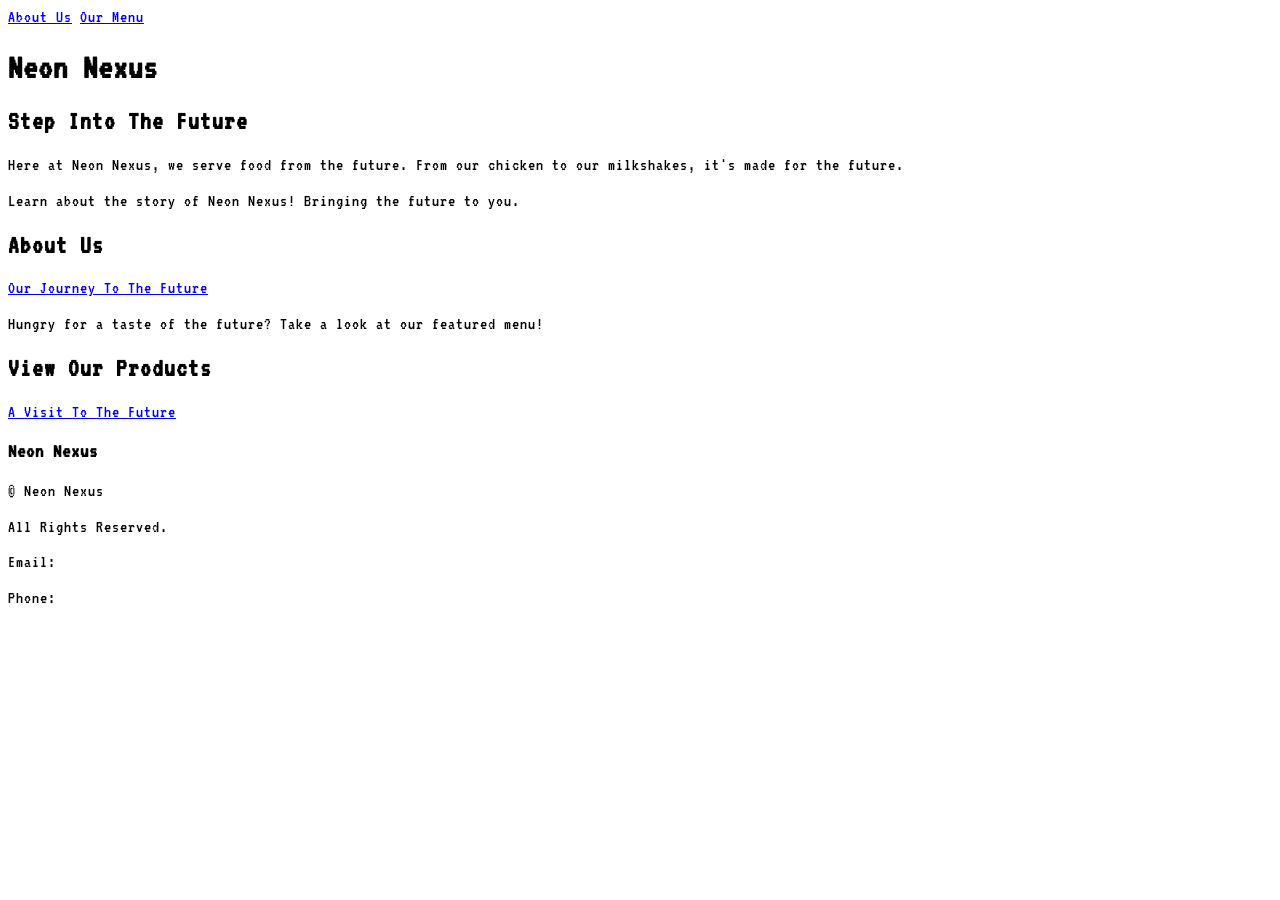
<file: Shared/index.html>
<!DOCTYPE html>
<html lang="en">
    <head>
        <meta charset="UTF-8">
        <meta name="viewport" content="width=device-width, initial-scale=1.0">
        <meta name="descritpion" content="Neon Nexus serves all kinds of food, from chicken to burgers to fries and we give you a step into the future.">
        <title>Neon Nexus</title>
        <link rel="stylesheet" href="./homepage.css">
        <link rel="stylesheet" href="./CSS/global.css">

        <link rel="preconnect" href="https://fonts.googleapis.com">
<link rel="preconnect" href="https://fonts.gstatic.com" crossorigin>
<link href="https://fonts.googleapis.com/css2?family=Asimovian&family=VT323&display=swap" rel="stylesheet">
    </head>
    <body>
        <nav>
            <a href="../Pages/About/index.html">About Us</a>
            <a href="../Pages/Products/index.html">Our Menu</a>
        </nav>
        <header>
            <h1>Neon Nexus</h1>
            <h2>Step Into The Future</h2>
            <p>Here at Neon Nexus, we serve food from the future. From our chicken to our milkshakes, it's made for the future.</p>
        </header>

        <main>
            <div>
                <p>Learn about the story of Neon Nexus! Bringing the future to you.</p>
                <h2>About Us</h2>
                <a href="../Pages/About/index.html">Our Journey To The Future</a>
            </div>

            <div>
                <p>Hungry for a taste of the future? Take a look at our featured menu!</p>
                <h2>View Our Products</h2>
                <a href="../Pages/Products/index.html">A Visit To The Future</a>
            </div>
        </main>

        <footer>
            <h3>Neon Nexus</h3>
            <p>&copy; Neon Nexus</p>
            <p>All Rights Reserved.</p>
            <p>Email:</p>
            <p>Phone:</p>
        </footer>
        <!-- This is the homepage -->
        
    </body>
</html>
</file>
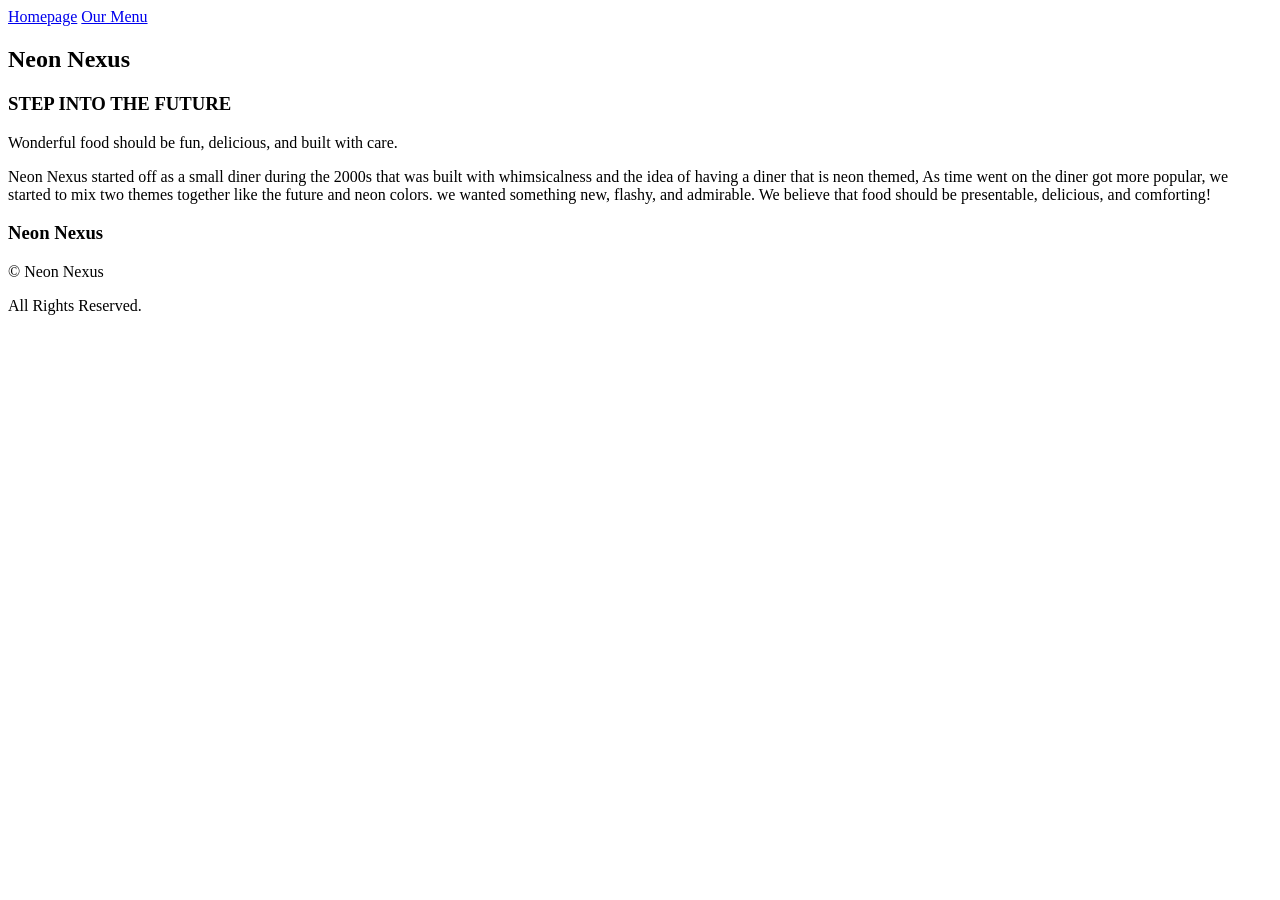
<file: Pages/About/index.html>
<!DOCTYPE html>
<html lang="en">
    <head>
        <meta charset="UTF-8">
        <meta name="viewport" content="width=device-width, initial-scale=1.0">
        <title>Document</title>
    </head>
    <body>
        <nav>
            <a href="../../Shared/index.html">Homepage</a>
            <a href="../Products/index.html">Our Menu</a>
        </nav>

        <h2>Neon Nexus</h2>
        
        <h3>STEP INTO THE FUTURE</h3>

        <p>
            Wonderful food should be fun, delicious, and built with care.
        </p>

        <!-- how it starts  -->

        <p>
            Neon Nexus started off as a small diner during the 2000s that was built with whimsicalness and the idea of 
            having a diner that is neon themed,
            As time went on the diner got more popular, we started to mix two themes together like the future and neon colors.
            we wanted something new, flashy, and admirable. We believe that food should be presentable, delicious, and 
            comforting!
         </p>

         <footer>
            <h3>Neon Nexus</h3>
            <p>&copy; Neon Nexus</p>
            <p>All Rights Reserved.</p>
        </footer>
    </body>
</html>
</file>
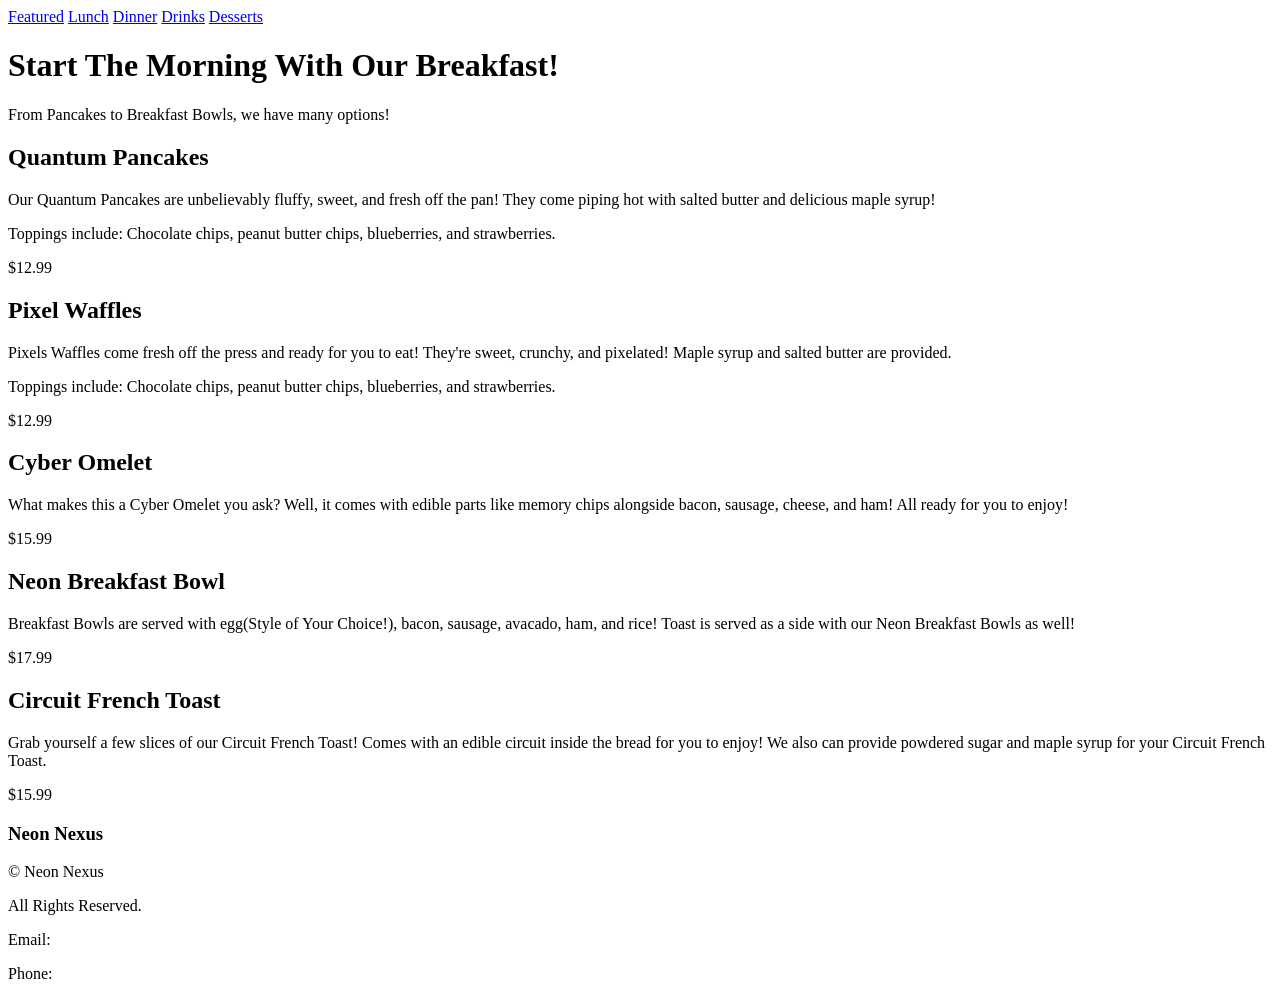
<file: Pages/Products/Breakfast/index.html>
<!DOCTYPE html>
<html lang="en">
    <head>
        <meta charset="UTF-8">
        <meta name="viewport" content="width=device-width, initial-scale=1.0">
        <title>Neon Nexus | Breakfast Menu</title>
    </head>
    <body>
        <nav>
            <a href="../index.html">Featured</a>
            <a href="../Lunch/index.html">Lunch</a>
            <a href="../Dinner/index.html">Dinner</a>
            <a href="../Drinks/index.html">Drinks</a>
            <a href="../Dessert/index.html">Desserts</a>
        </nav>
        <header>
            <h1>Start The Morning With Our Breakfast!</h1>
            <p>From Pancakes to Breakfast Bowls, we have many options!</p>
        </header>
        <main>
            <div>
                <!-- Quantum Pancakes  -->
                <div>
                    <h2>Quantum Pancakes</h2>
                    <p>Our Quantum Pancakes are unbelievably fluffy, sweet, and fresh off 
                        the pan! They come piping hot with salted butter and delicious maple 
                        syrup!
                    </p>
                    <p>Toppings include: Chocolate chips, peanut butter chips, blueberries,
                        and strawberries.
                    </p>
                    <p>$12.99</p>
                </div>

                <!-- Pixel Waffles -->
                 <div>
                    <h2>Pixel Waffles</h2>
                    <p>Pixels Waffles come fresh off the press and ready for you to eat! They're 
                        sweet, crunchy, and pixelated! Maple syrup and salted butter are provided.
                    </p>
                    <p>Toppings include: Chocolate chips, peanut butter chips, blueberries,
                        and strawberries.
                    </p>
                    <p>$12.99</p>
                 </div>

                <!-- Cyber Omelet -->
                 <div>
                    <h2>Cyber Omelet</h2>
                    <p>What makes this a Cyber Omelet you ask? Well, it comes with edible parts like 
                        memory chips alongside bacon, sausage, cheese, and ham! All ready for you to 
                        enjoy!
                    </p>
                    <p>$15.99</p>
                 </div>

                <!-- Neon Breakfast Bowl -->
                 <div>
                    <h2>Neon Breakfast Bowl</h2>
                    <p>Breakfast Bowls are served with egg(Style of Your Choice!), bacon, sausage, avacado,
                        ham, and rice! Toast is served as a side with our Neon Breakfast Bowls as well!
                    </p>
                    <p>$17.99</p>
                 </div>

                <!-- Circuit French Toast -->
                 <div>
                    <h2>Circuit French Toast</h2>
                    <p>Grab yourself a few slices of our Circuit French Toast! Comes with 
                        an edible circuit inside the bread for you to enjoy! We also can provide 
                        powdered sugar and maple syrup for your Circuit French Toast.
                    </p>
                    <p>$15.99</p>
                 </div>
         <div>
        </main>

        <footer>
            <h3>Neon Nexus</h3>
            <p>&copy; Neon Nexus</p>
            <p>All Rights Reserved.</p>
            <p>Email:</p>
            <p>Phone:</p>
        </footer>
    </body>
</html>
</file>
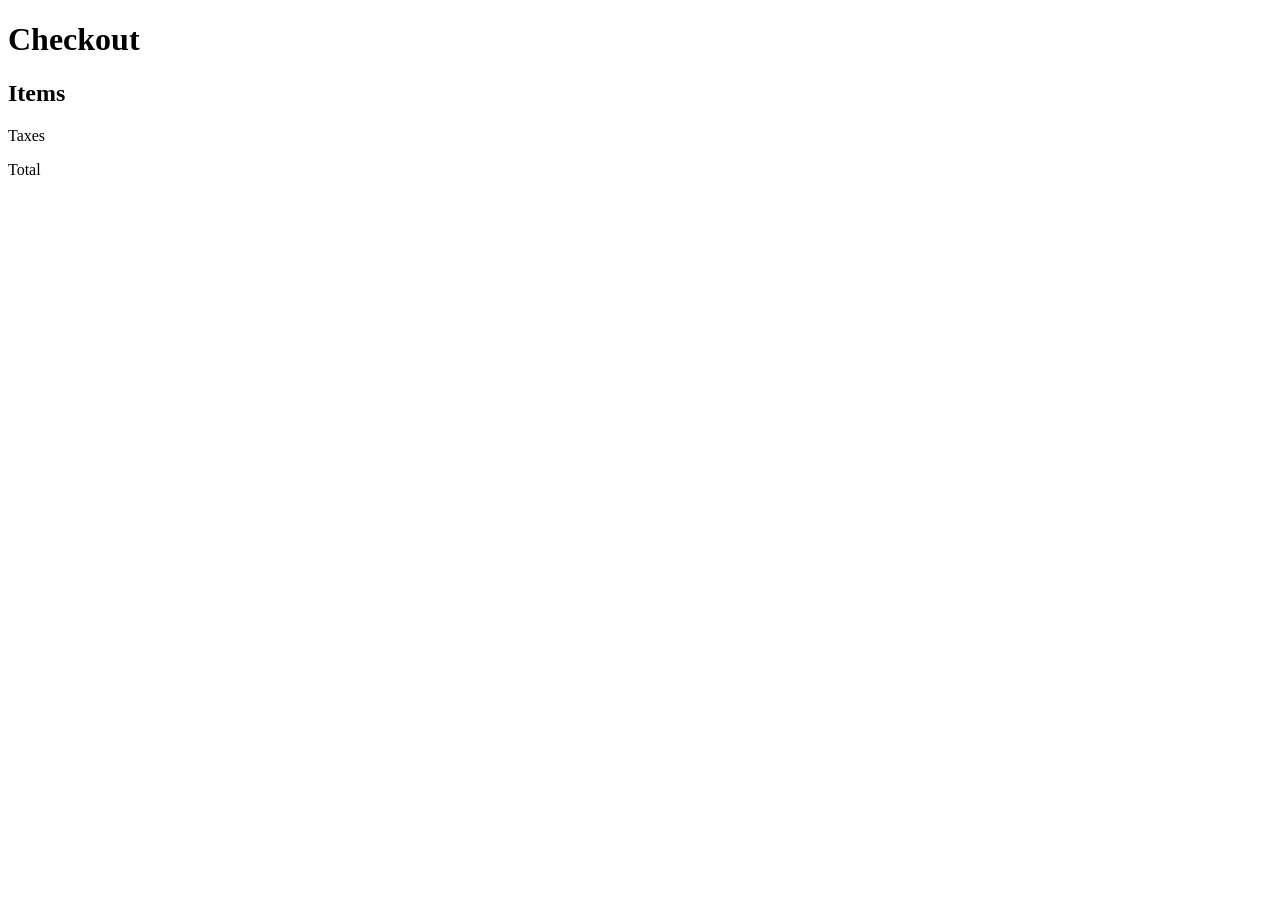
<file: Pages/Products/Checkout/Index.html>
<!DOCTYPE html>
<html lang="en">
    <head>
        <meta charset="UTF-8">
        <meta name="viewport" content="width=device-width, initial-scale=1.0">
        <title>Document</title>
    </head>
    <body>
    <header>
    <h1>Checkout</h1>
    </header>

    <main>
    <h2>Items</h2>
    <p>Taxes</p>
    <p>Total</p>
    </main>
        
    </body>
</html>
</file>
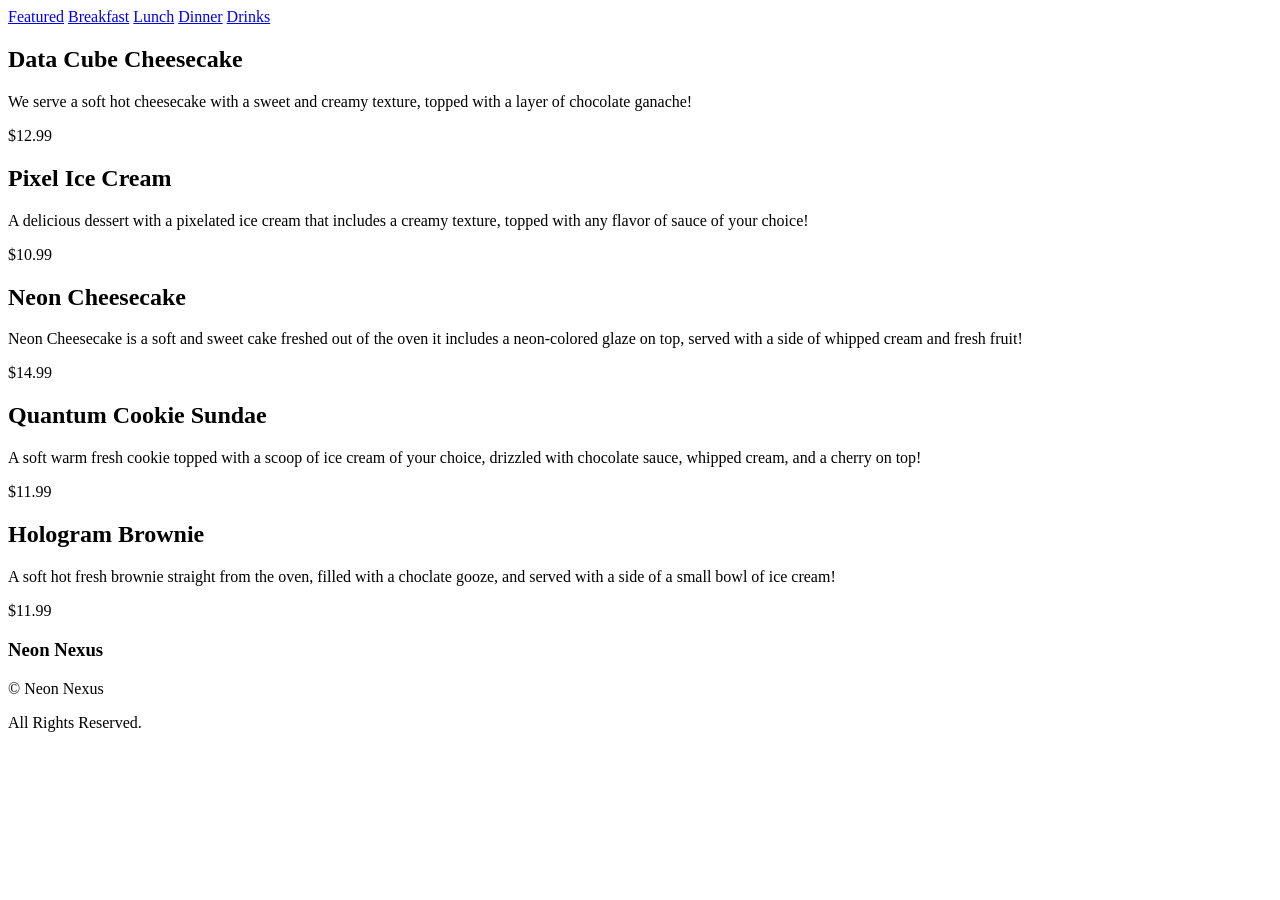
<file: Pages/Products/Dessert/index.html>
<!DOCTYPE html>
<html lang="en">
    <head>
        <meta charset="UTF-8">
        <meta name="viewport" content="width=device-width, initial-scale=1.0">
        <title>Document</title>
    </head>
    <body>
        <nav>
            <a href="../index.html">Featured</a>
            <a href="../Breakfast/index.html">Breakfast</a>
            <a href="../Lunch/index.html">Lunch</a>
            <a href="../Dinner/index.html">Dinner</a>
            <a href="../Drinks/index.html">Drinks</a>
        </nav>
        <!-- Data Cube Cheesecake -->
         <h2>Data Cube Cheesecake</h2>
         <p>
            We serve a soft hot cheesecake with a sweet and creamy texture, 
            topped with a layer of chocolate ganache!
         </p>
            <p>
                $12.99
            </p>

        <!-- Pixel Ice Cream -->
         <h2>Pixel Ice Cream</h2>
         <p>
            A delicious dessert with a pixelated ice cream that includes a creamy texture,
            topped with any flavor of sauce of your choice!
         </p>   
            <p>
                $10.99
            </p>

        <!-- Neon Cheesecake -->
         <h2>Neon Cheesecake</h2>
         <p>
           Neon Cheesecake is a soft and sweet cake freshed out of the oven it includes a neon-colored glaze on top,
           served with a side of whipped cream and fresh fruit!
         </p>
            <p>
                $14.99
            </p>

        <!-- Quantum Cookie Sundae -->
         <h2>Quantum Cookie Sundae</h2>
         <p>
            A soft warm fresh cookie topped with a scoop of ice cream of your choice,
            drizzled with chocolate sauce, whipped cream, and a cherry on top!
         </p>
            <p>
                $11.99
            </p>

        <!-- Hologram Brownie -->
            <h2>Hologram Brownie</h2>
            <p>
                A soft hot fresh brownie straight from the oven, filled with a choclate gooze, and served with a side of a
                small bowl of ice cream!
            </p>
                <p>
                    $11.99
                </p>
         

        <footer>
            <h3>Neon Nexus</h3>
            <p>&copy; Neon Nexus</p>
            <p>All Rights Reserved.</p>
        </footer>

        
    </body>
</html>
</file>
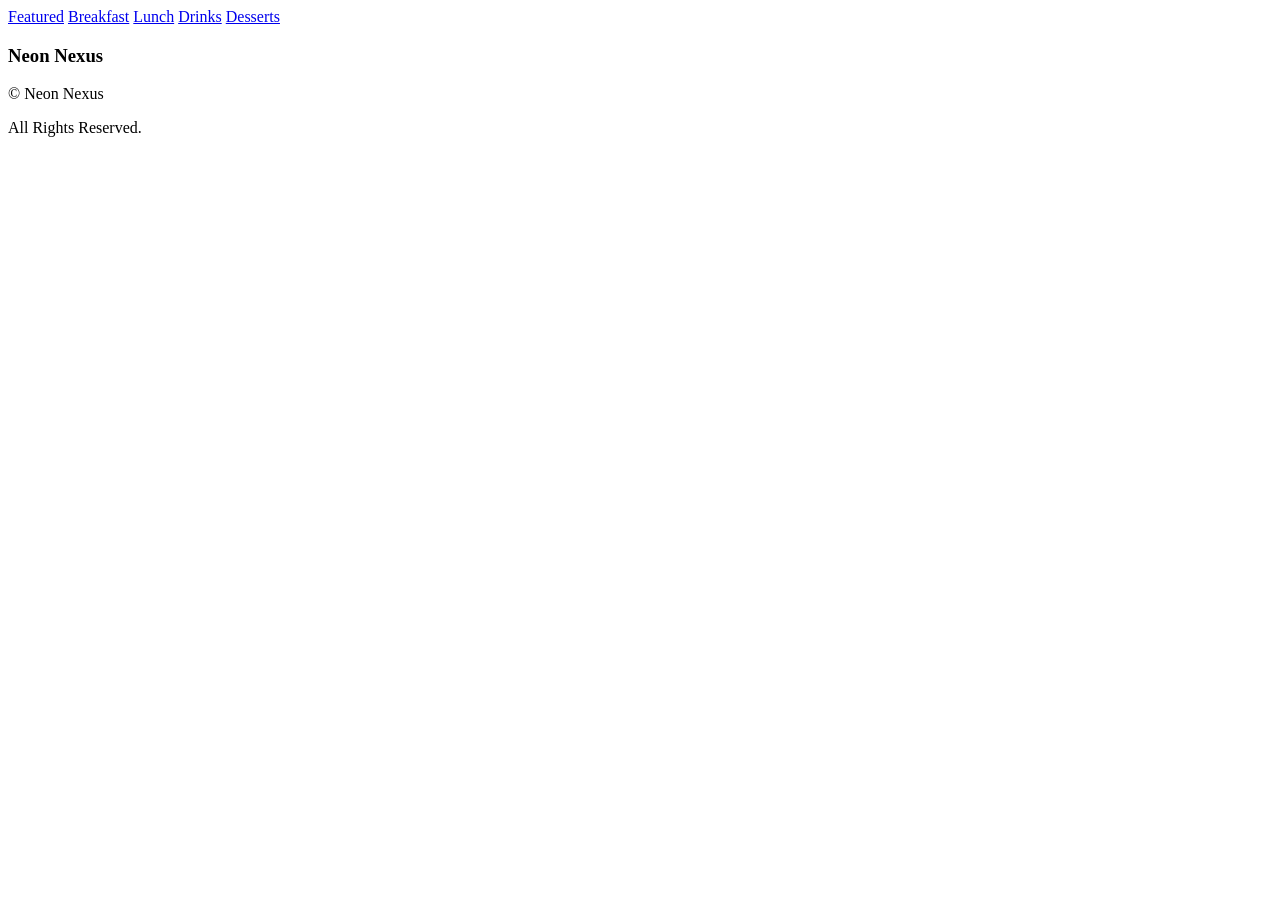
<file: Pages/Products/Dinner/index.html>
<!DOCTYPE html>
<html lang="en">
    <head>
        <meta charset="UTF-8">
        <meta name="viewport" content="width=device-width, initial-scale=1.0">
        <title>Document</title>
    </head>
    <body>
        <nav>
            <a href="../index.html">Featured</a>
            <a href="../Breakfast/index.html">Breakfast</a>
            <a href="../Lunch/index.html">Lunch</a>
            <a href="../Drinks/index.html">Drinks</a>
            <a href="../Dessert/index.html">Desserts</a>
        </nav>
        <!-- Plasma Steak -->

        <!-- Binary Salmon -->

        <!-- Quantum Noodle Bowl -->

        <!-- Neon Teriyaki Chicken -->

        <!-- Cyber Rice Plate -->

        <footer>
            <h3>Neon Nexus</h3>
            <p>&copy; Neon Nexus</p>
            <p>All Rights Reserved.</p>
        </footer>
        
    </body>
</html>
</file>
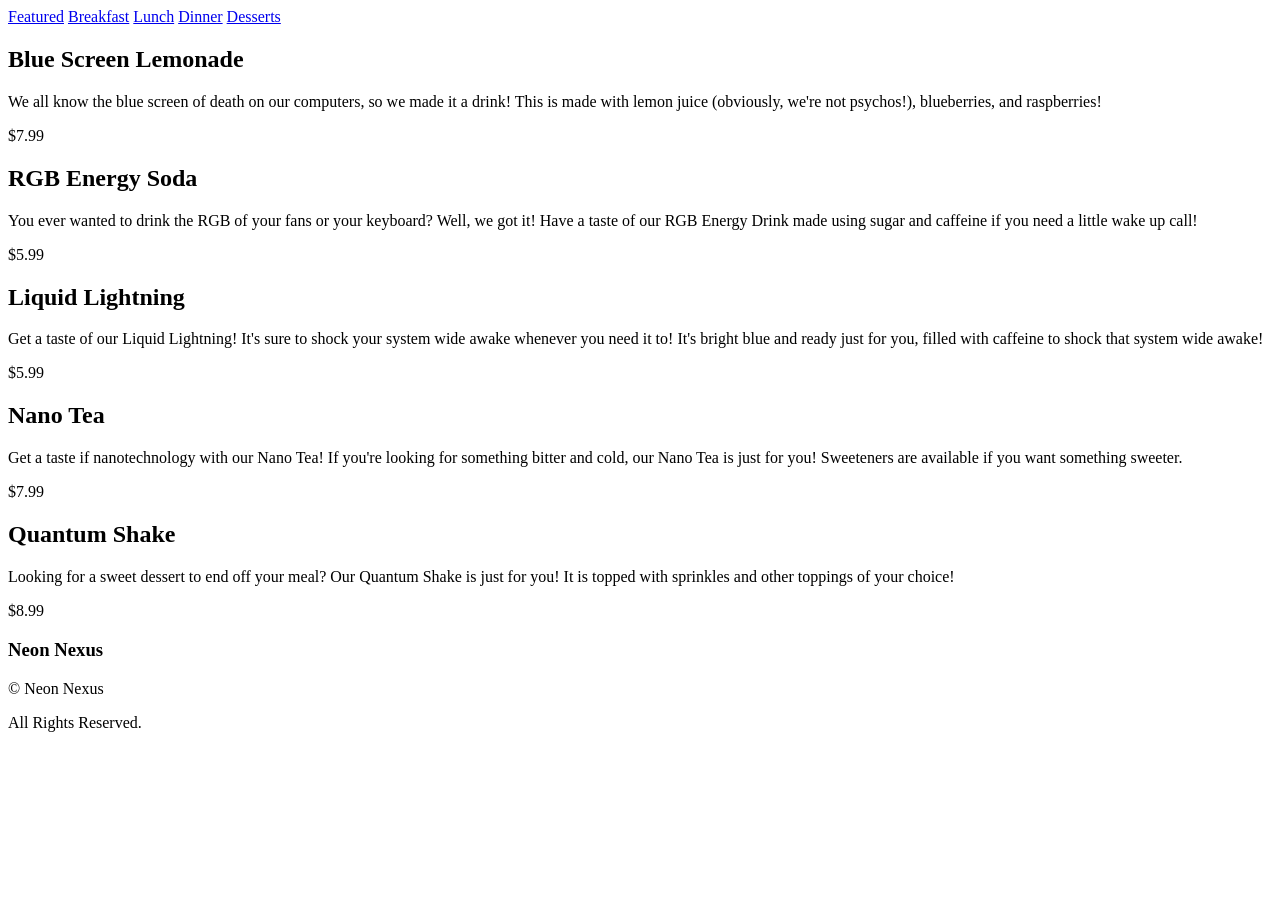
<file: Pages/Products/Drinks/index.html>
<!DOCTYPE html>
<html lang="en">
    <head>
        <meta charset="UTF-8">
        <meta name="viewport" content="width=device-width, initial-scale=1.0">
        <title>Document</title>
    </head>
    <body>
        <nav>
            <a href="../index.html">Featured</a>
            <a href="../Breakfast/index.html">Breakfast</a>
            <a href="../Lunch/index.html">Lunch</a>
            <a href="../Dinner/index.html">Dinner</a>
            <a href="../Dessert/index.html">Desserts</a>
        </nav>
        <!-- Blue Screen Lemonade -->
        <h2>Blue Screen Lemonade</h2>
        <p>We all know the blue screen of death on our computers, so we made it a drink!
        This is made with lemon juice (obviously, we're not psychos!), blueberries,
        and raspberries!</p>
        <p>$7.99</p>

        <!-- RGB Energy Soda -->
        <h2>RGB Energy Soda</h2>
        <p>You ever wanted to drink the RGB of your fans or your keyboard? Well, we
        got it! Have a taste of our RGB Energy Drink made using sugar and caffeine if you 
        need a little wake up call!</p>
        <p>$5.99</p>

        <!-- Liquid Lightning -->
        <h2>Liquid Lightning</h2>
        <p>Get a taste of our Liquid Lightning! It's sure to shock your system wide 
        awake whenever you need it to! It's bright blue and ready just for you, filled 
        with caffeine to shock that system wide awake!</p>
        <p>$5.99</p>

        <!-- Nano Tea -->
        <h2>Nano Tea</h2>
        <p>Get a taste if nanotechnology with our Nano Tea! If you're looking for something 
        bitter and cold, our Nano Tea is just for you! Sweeteners are available if you want 
        something sweeter.</p>
        <p>$7.99</p>

        <!-- Quantum Shake -->
        <h2>Quantum Shake</h2>
        <p>Looking for a sweet dessert to end off your meal? Our Quantum Shake is just 
        for you! It is topped with sprinkles and other toppings of your choice!</p>
        <p>$8.99</p>
        
         <footer>
            <h3>Neon Nexus</h3>
            <p>&copy; Neon Nexus</p>
            <p>All Rights Reserved.</p>
        </footer>
    </body>
</html>
</file>
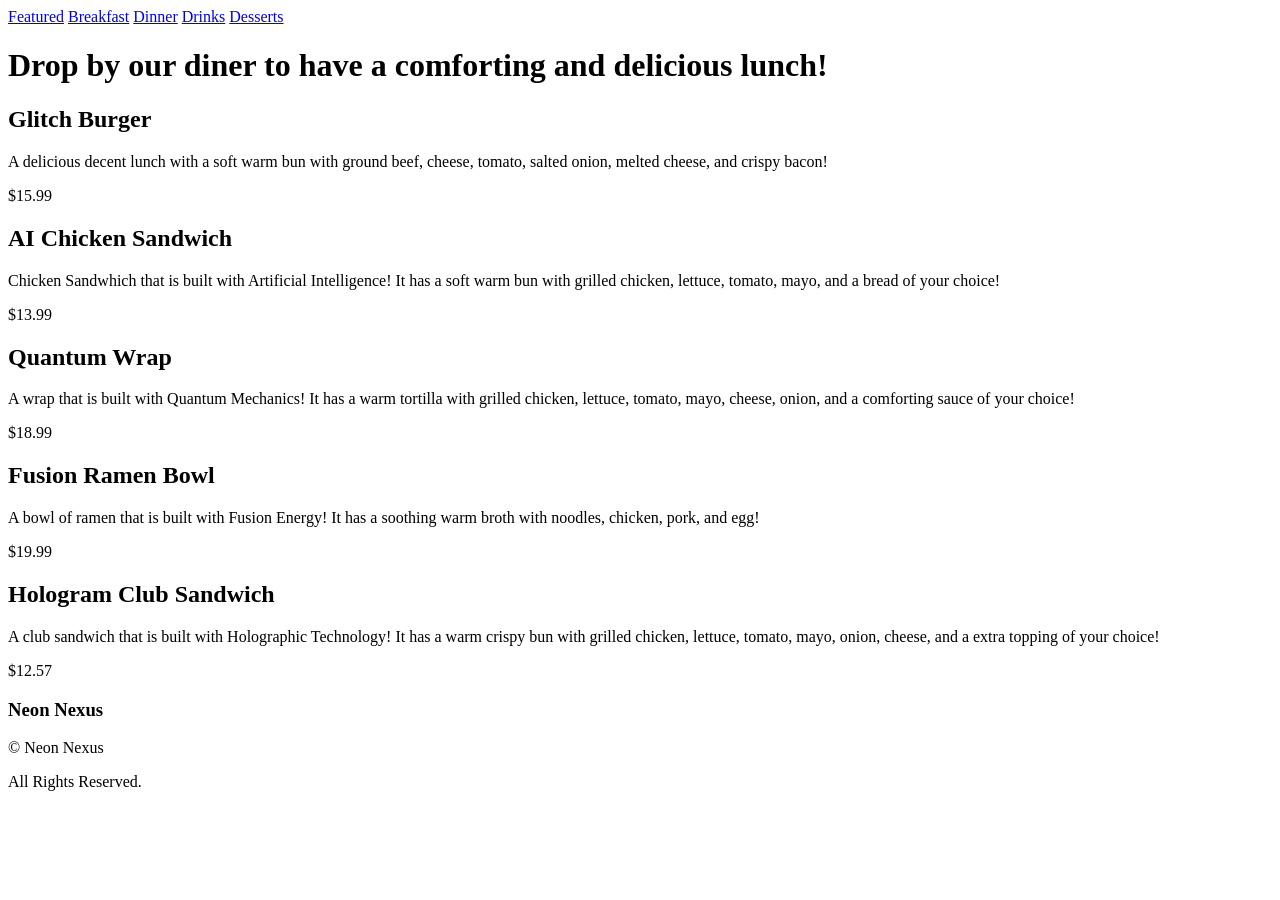
<file: Pages/Products/Lunch/index.html>
<!DOCTYPE html>
<html lang="en">
    <head>
        <meta charset="UTF-8">
        <meta name="viewport" content="width=device-width, initial-scale=1.0">
        <title>Document</title>
    </head>
    <body>
        <nav>
            <a href="../index.html">Featured</a>
            <a href="../Breakfast/index.html">Breakfast</a>
            <a href="../Dinner/index.html">Dinner</a>
            <a href="../Drinks/index.html">Drinks</a>
            <a href="../Dessert/index.html">Desserts</a>
        </nav>

        <header>
            <h1>Drop by our diner to have a comforting and delicious lunch!</h1> 
        </header>

        <!-- Glitch Burger -->
         <h2>Glitch Burger</h2>
         <p>
            A delicious decent lunch with a soft warm bun with ground beef, cheese, tomato, salted onion, 
            melted cheese, and crispy bacon!
         </p>
         <p>
            $15.99
         </p>

        <!-- AI Chicken Sandwich -->
         <h2>AI Chicken Sandwich</h2>
         <p>
            Chicken Sandwhich that is built with Artificial Intelligence! It has a soft warm bun with grilled chicken, lettuce, tomato,
             mayo, and a bread of your choice!
         </p>
         <p>
            $13.99
         </p>
        <!-- Quantum Wrap -->
         <h2>Quantum Wrap</h2>
            <p>
                A wrap that is built with Quantum Mechanics! It has a warm tortilla with grilled chicken, lettuce, tomato,
                mayo, cheese, onion, and a comforting sauce of your choice!
            </p>
            <p>
                $18.99
            </p>

        <!-- Fusion Ramen Bowl -->
            <h2>Fusion Ramen Bowl</h2>
                <p>
                    A bowl of ramen that is built with Fusion Energy! It has a soothing warm broth with noodles, chicken, pork, 
                    and egg!
                </p>
                <p>
                    $19.99
                </p>

        <!-- Hologram Club Sandwich -->
         <h2>Hologram Club Sandwich</h2>
         <p>
            A club sandwich that is built with Holographic Technology! It has a warm crispy bun with grilled chicken, lettuce, tomato,
             mayo, onion, cheese, and a extra topping of your choice!
         </p>
            <p>
                $12.57
            </p>
         

          <footer>
            <h3>Neon Nexus</h3>
            <p>&copy; Neon Nexus</p>
            <p>All Rights Reserved.</p>
        </footer>
        
    </body>
</html>
</file>
<file: Shared/homepage.css>
/* Featured Image Landing */

/* Test Code  */

/* PC Layout */
</file>
<file: Shared/CSS/global.css>
:root {}

/* font */
body {
  font-family: "VT323", monospace;
  font-weight: 400;
  font-style: normal;
  letter-spacing: 1px;
  font-size: 1.1rem;
}

/* Nav */

/* Product layout (grid) */

/* PC Layout  */
</file>
